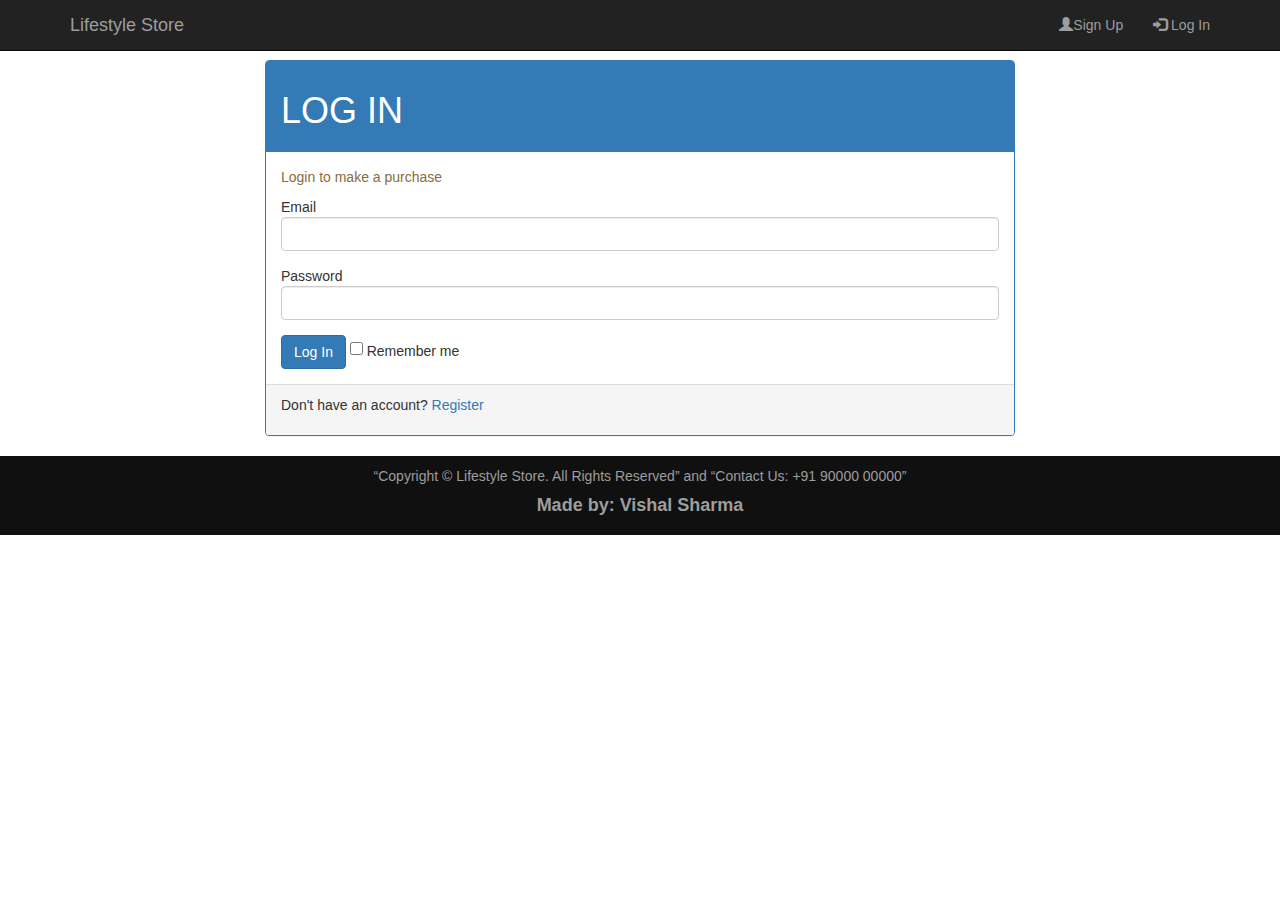
<file: login.html>
<html>
  <head>
    <title>Log In</title>
    <!-- Latest compiled and minified CSS -->
    <link rel="stylesheet" href="https://maxcdn.bootstrapcdn.com/bootstrap/3.3.7/css/bootstrap.min.css" >
    <!-- jQuery library -->
    <script src="https://ajax.googleapis.com/ajax/libs/jquery/1.12.4/jquery.min.js"></script>
    <!-- Latest compiled and minified JavaScript -->
    <script src="https://maxcdn.bootstrapcdn.com/bootstrap/3.3.7/js/bootstrap.min.js"></script>
    <meta name="viewport" content="width=device-width, initial-scale=1">
    <link rel="stylesheet" type="text/css" href="style.css">
  </head>
  <body>
    <nav class="navbar navbar-inverse navbar-fixed-top">
        <div class="container">
          <div class="navbar-header">
            <button type="button" class="navbar-toggle" data-toggle="collapse" data-target="#myNavbar">
             <span class="icon-bar"></span>
             <span class="icon-bar"></span>
             <span class="icon-bar"></span>
            </button>
            <a href="#" class="navbar-brand">Lifestyle Store</a>
          </div>
          <div>
            <div class="collapse navbar-collapse" id="myNavbar" >
            <ul class="nav navbar-nav navbar-right">
             <li><a href="signup.html"><span class="glyphicon glyphicon-user"></span>Sign Up</a></li>
             <li><a href="login.html"><span class="glyphicon glyphicon-log-in"></span> Log In</a></li>
            
          </ul>
        </div>
          </div>
        </div>
      </nav>
      
      <div class="container">
        
            <div class="row row_item">
               <div class="col-xs-8 col-xs-offset-2">
                    <div class="panel panel-primary">
                        <div class="panel-heading">
                            <h1>LOG IN</h1>
                        </div>
                        <div class="panel-body">
                            <p class="text-warning">Login to make a purchase</p>
                            
                                        <div class="form-group">
                                            <lable for="email" >Email</lable>
                                            <input type="text" class="form-control" id="email">
                                        </div>
                                        <div class="form-group">
                                            <lable for="password" >Password</lable>
                                            <input type="text" class="form-control" id="password"> 
                                        </div>
                                        <a href="product.html"><button type="submit" class="btn btn-primary">Log In</button></a>
                                        <input type="checkbox" name="remember" value="remember me"> Remember me
                        </div>
                        <div class="panel-footer">
                            <p>Don't have an account?<a href="signup.html"> Register</a></p>
                        </div>
                        </div>
                    </div>
            </div>
      </div>
      <footer>
          <div class="container">
                “Copyright © Lifestyle Store. All Rights
                Reserved” and “Contact Us: +91 90000 00000”
             <h4><b>Made by: Vishal Sharma</b></h4>
          </div>
      </footer>
  
  </body>
</html>
</file>
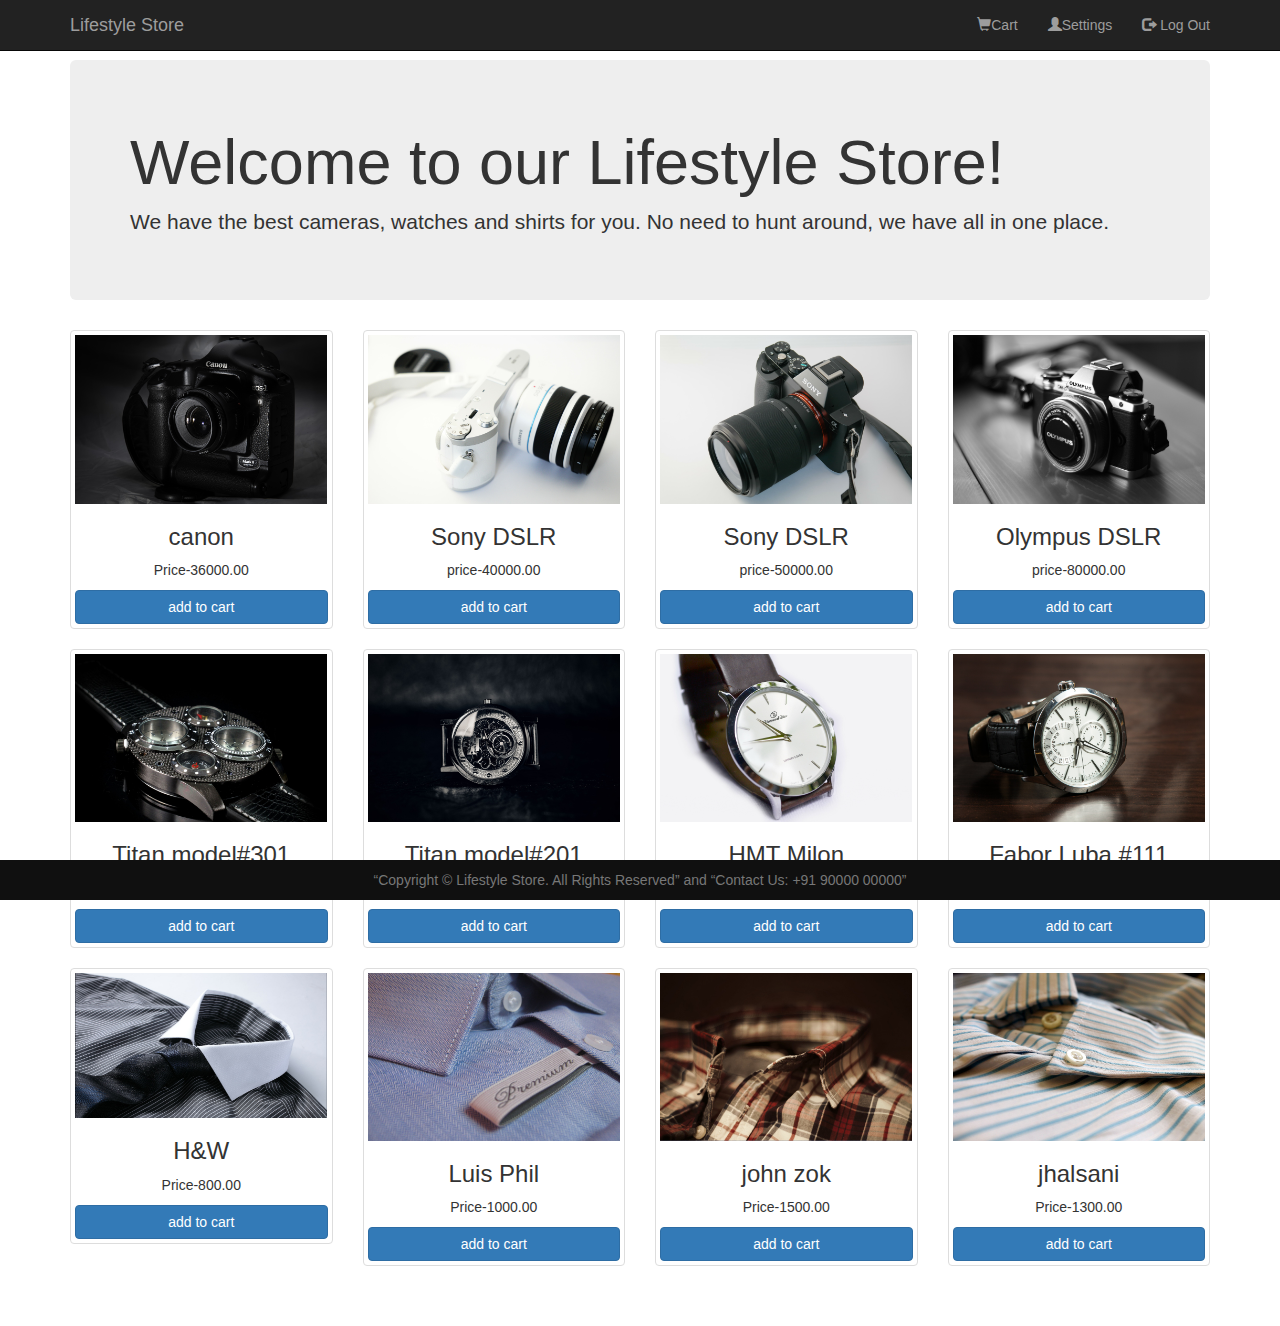
<file: product.html>
<html>
  <head>
    <title>Product Page</title>
    <!-- Latest compiled and minified CSS -->
    <link rel="stylesheet" href="https://maxcdn.bootstrapcdn.com/bootstrap/3.3.7/css/bootstrap.min.css" >
    <!-- jQuery library -->
    <script src="https://ajax.googleapis.com/ajax/libs/jquery/1.12.4/jquery.min.js"></script>
    <!-- Latest compiled and minified JavaScript -->
    <script src="https://maxcdn.bootstrapcdn.com/bootstrap/3.3.7/js/bootstrap.min.js"></script>
    <meta name="viewport" content="width=device-width, initial-scale=1">
    <link rel="stylesheet" type="text/css" href="style.css">
  </head>
  <body>
    <nav class="navbar navbar-inverse navbar-fixed-top">
        <div class="container">
          <div class="navbar-header">
            <button type="button" class="navbar-toggle" data-toggle="collapse" data-target="#myNavbar">
             <span class="icon-bar"></span>
             <span class="icon-bar"></span>
             <span class="icon-bar"></span>
            </button>
            <a href="#" class="navbar-brand">Lifestyle Store</a>
          </div>
          <div>
            <div class="collapse navbar-collapse" id="myNavbar" >
            <ul class="nav navbar-nav navbar-right">
             <li><a href="cart.html" target="_blank"><span class="glyphicon glyphicon-shopping-cart"></span>Cart</a></li>
             <li><a href="setting.html" target="_blank"><span class="glyphicon glyphicon-user"></span>Settings</a></li>
             <li><a href="login.html" target="_blank"><span class="glyphicon glyphicon-log-out"></span> Log Out</a></li>
             </ul>
        </div>
          </div>
        </div>
      </nav>
      <div class="container">
          <div class="jumbotron row_item">
              <h1>Welcome to our Lifestyle Store!</h1>
              <p>We have the best cameras, watches and shirts for you. No need to hunt around, we
                have all in one place.</p>
          </div>
      </div>
      <div class="container">
        <div class="row text-center">
            <div class=" col-md-3 col-sm-6">
                <div class="thumbnail">
                <img src="5.jpg"  alt="responsive image">
                <div class="content">
                    <h3>canon</h3>
                    <p>Price-36000.00</p>
                    <button class="btn btn-primary btn-block">add to cart</button>
                </div>
            </div>
          </div>
            <div class="col-md-3 col-sm-6">
                <div class="thumbnail">
              <img src="2.jpg"  alt="responsive image">
              <div class="content">
                  <h3>Sony DSLR</h3>
                  <p>price-40000.00</p>
                  <button class="btn btn-primary btn-block">add to cart</button>
                </div>
            </div>
          </div>
            <div class="col-md-3 col-sm-6">
                <div class="thumbnail">
              <img src="3.jpg"  alt="responsive image">
              <div class="content">
                  <h3>Sony DSLR</h3>
                  <p>price-50000.00</p>
                  <button class="btn btn-primary btn-block">add to cart</button>
              </div>
            </div>
          </div>
          <div class="col-md-3 col-sm-6">
              <div class="thumbnail">
            <img src="4.jpg"  alt="responsive image">
            <div class="content">
                <h3>Olympus DSLR</h3>
                <p>price-80000.00</p>
                <button class="btn btn-primary btn-block">add to cart</button>
            </div>
          </div>
        </div>
        </div>
        <div class="row text-center">
  
          <div class="col-md-3 col-sm-6">
            <div class="thumbnail">
            <img src="9.jpg"  alt="responsive image">
            <div class="content">
                <h3>Titan model#301</h3>
                <p>Price-36000.00</p>
                <button class="btn btn-primary btn-block">add to cart</button>
            </div>
        </div>
      </div>
      <div class="col-md-3 col-sm-6">
        <div class="thumbnail">
        <img src="10.jpg"  alt="responsive image">
        <div class="content">
            <h3>Titan model#201</h3>
            <p>Price-40000.00</p>
            <button class="btn btn-primary btn-block">add to cart</button>
        </div>
    </div>
  </div>
  <div class="col-md-3 col-sm-6">
    <div class="thumbnail">
    <img src="11.jpg"  alt="responsive image">
    <div class="content">
        <h3>HMT Milon</h3>
        <p>Price-50000.00</p>
        <button class="btn btn-primary btn-block">add to cart</button>
    </div>
  </div>
  </div>
  <div class="col-md-3 col-sm-6">
    <div class="thumbnail">
    <img src="12.jpg"  alt="responsive image">
    <div class="content">
        <h3>Fabor Luba #111</h3>
        <p>Price-60000.00</p>
        <button class="btn btn-primary btn-block">add to cart</button>
    </div>
  </div>
  </div>
  </div>
  <div class="row text-center">
  <div class="col-md-3 col-sm-6">
    <div class="thumbnail">
    <img src="8.jpg"  alt="responsive image">
    <div class="content">
        <h3>H&W</h3>
        <p>Price-800.00</p>
        <button class="btn btn-primary btn-block">add to cart</button>
    </div>
  </div>
  </div>
  <div class="col-md-3 col-sm-6">
    <div class="thumbnail">
    <img src="6.jpg"  alt="responsive image">
    <div class="content">
        <h3>Luis Phil </h3>
        <p>Price-1000.00</p>
        <button class="btn btn-primary btn-block">add to cart</button>
    </div>
  </div>
  </div>
  <div class="col-md-3 col-sm-6">
    <div class="thumbnail">
    <img src="13.jpg"  alt="responsive image">
    <div class="content">
        <h3>john zok</h3>
        <p>Price-1500.00</p>
        <button class="btn btn-primary btn-block">add to cart</button>
    </div>
  </div>
  </div>
  <div class="col-md-3 col-sm-6">
    <div class="thumbnail">
    <img src="14.jpg"  alt="responsive image">
    <div class="content">
        <h3>jhalsani</h3>
        <p>Price-1300.00</p>
        <button class="btn btn-primary btn-block">add to cart</button>
    </div>
  </div>
  </div>
  </div>
  </div>
  <footer>
    <div class="container">
        <span class="text-muted"> “Copyright © Lifestyle Store. All Rights
          Reserved” and “Contact Us: +91 90000 00000”</span>
      </div>
  </footer>
  </body>
</html>
</file>
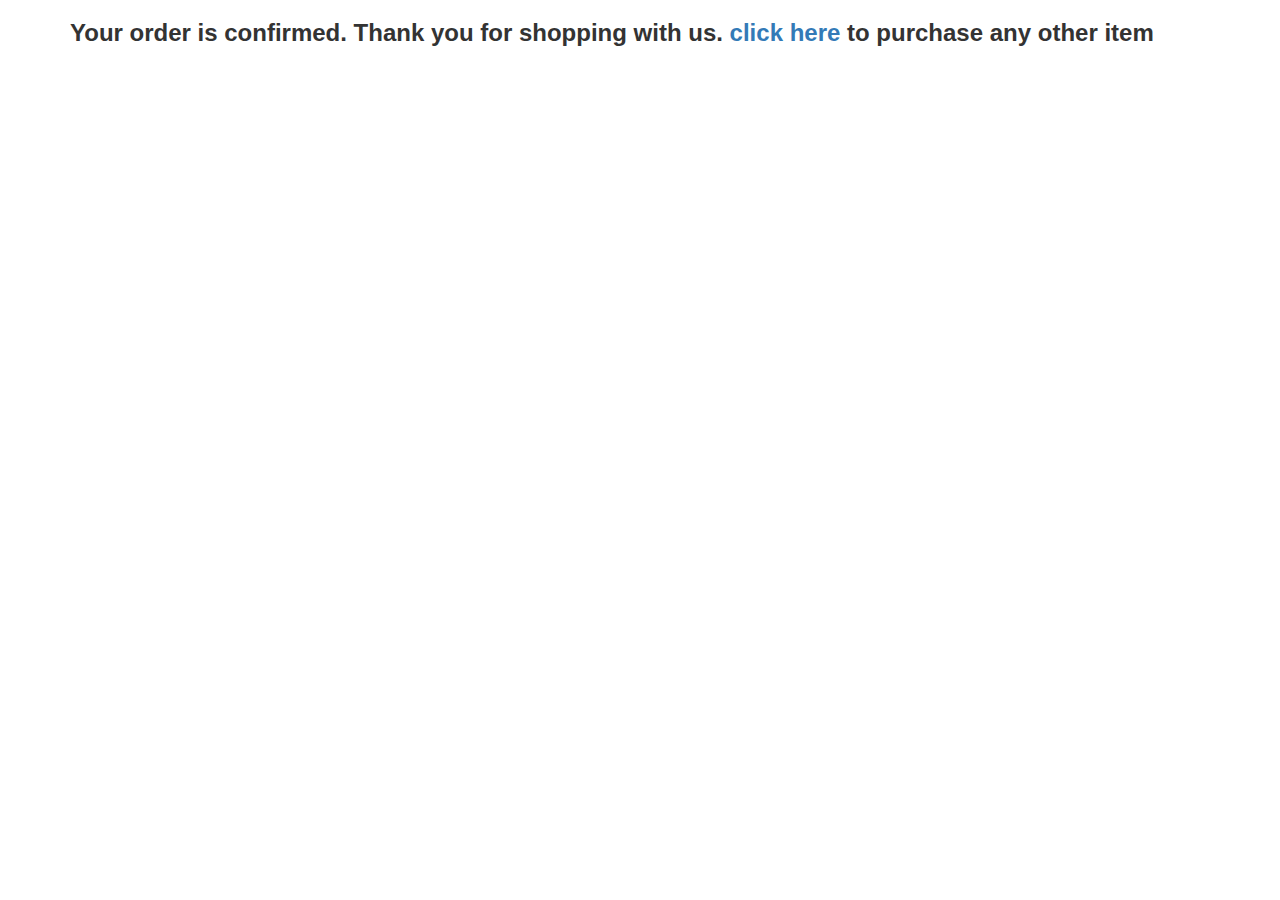
<file: success.html>
<html>
  <head>
    <title>Success Page</title>
    <!-- Latest compiled and minified CSS -->
    <link rel="stylesheet" href="https://maxcdn.bootstrapcdn.com/bootstrap/3.3.7/css/bootstrap.min.css" >
    <!-- jQuery library -->
    <script src="https://ajax.googleapis.com/ajax/libs/jquery/1.12.4/jquery.min.js"></script>
    <!-- Latest compiled and minified JavaScript -->
    <script src="https://maxcdn.bootstrapcdn.com/bootstrap/3.3.7/js/bootstrap.min.js"></script>
    <meta name="viewport" content="width=device-width, initial-scale=1">
  </head>
  <body>
      <div class="container">
  <h3><b>Your order is confirmed. Thank you for shopping
    with us. <a href="product.html" target="_blank">click here</a> to purchase any other item</b></h3>
</div>
    
  </body>
</html>
</file>
<file: style.css>
#banner_image{
    padding-top: 75px;
    padding-bottom: 50px;
    text-align: center;
    color: #f8f8f8;
    background: url(intro-bg_1.jpg) no-repeat center center;
    background-size: cover;

}
#banner_content{
    position: relative;
    padding-top: 6%;
    padding-bottom: 6%;
    margin-top: 12%;
    margin-bottom: 12%;
    background-color: rgba(0, 0, 0, 0.7);
    max-width: 660px;

}
footer{
  position: sticky; 
  bottom: 0;
  left: 0;
  width: 100%; 
  padding: 10px 0;
  text-align: center;
  background-color: #101010;
  color:#9d9d9d;
}
 
.row_item{
  margin-top: 60px;
}
</file>
